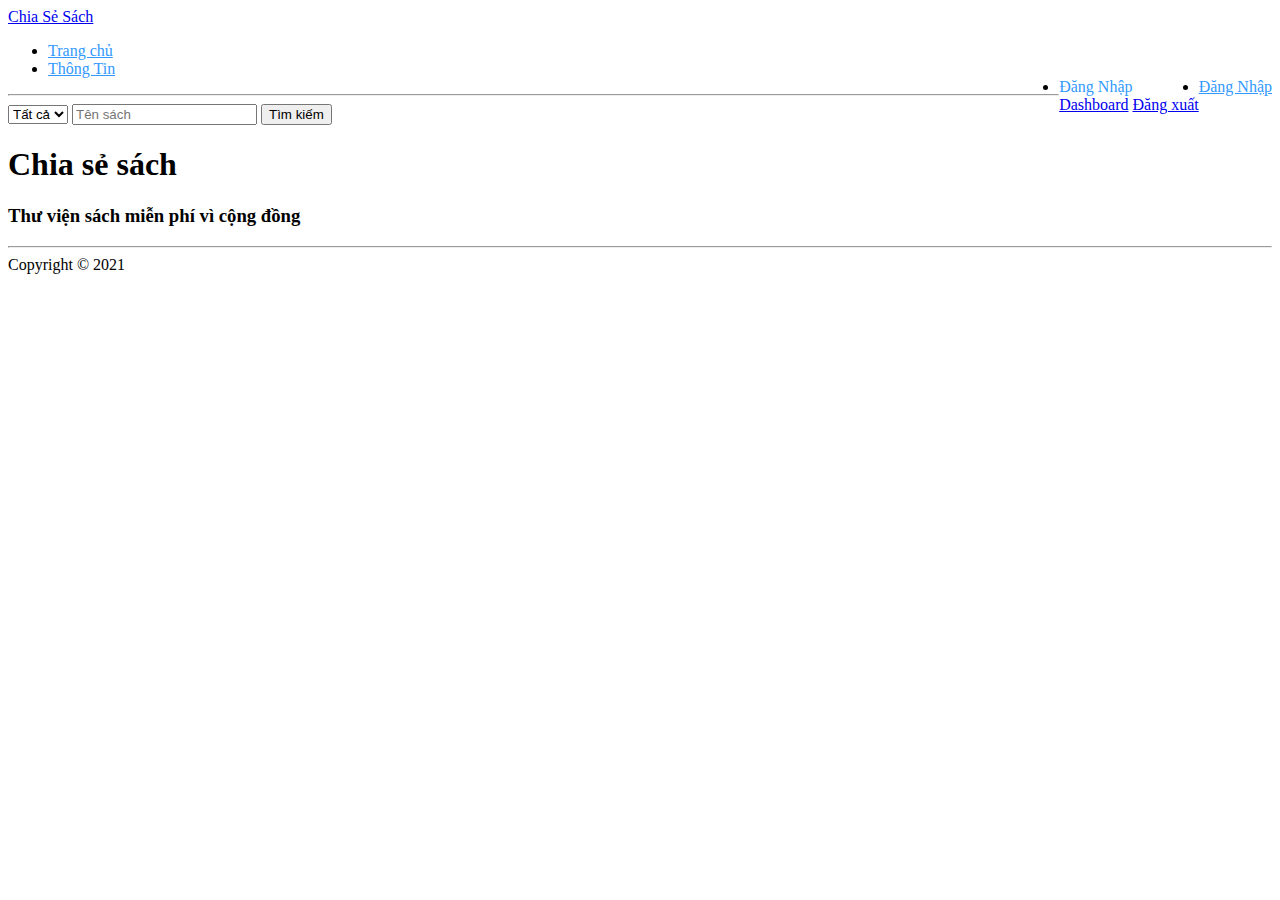
<file: TestSpringBoot/src/main/resources/templates/index.html>
<html lang="en">
<head>
  <meta charset="UTF-8">
  <meta name="viewport" content="width=device-width, initial-scale=1">
  <title>Chia sẻ sách</title>
  <link rel="stylesheet" th:href="@{/css/style.css}" />
</head>
<body>
  <div id="top">
    <div id="logo">
      <a href="/">Chia Sẻ Sách</a>
    </div>
    <div id="navbar">
      <ul>
  <li><a style="color: #3399ff" class="active" href="/">Trang chủ</a></li>
  <li><a style="color: #3399ff" href="#about">Thông Tin</a></li>
  
  <li th:if="${session.userlogin == null}" style="float:right" class="dropdown"><a style="color: #3399ff" href="/login" class="dropbtn">Đăng Nhập</a>
  </li>
  
  <li th:unless="${session.userlogin == null}" style="float:right" class="dropdown"><a th:text="${session.userlogin}" style="color: #3399ff" class="dropbtn">Đăng Nhập</a>
    <div class="dropdown-content">
      <a href="/dashboard">Dashboard</a>
      <a href="/logout">Đăng xuất</a>
    </div>
  </li>
</ul>
    </div>
  </div>
  <hr>
  <div id="main">
    <div id="search-container">
      <form th:action="@{/search}" th:object="${searchForm}" method="post">
        <select id="list-search" name="list-search">
          <option value="0">Tất cả</option>
          <option th:each="theloai : ${listTheLoai}" th:value="${theloai.idTheLoai}" th:text="${theloai.tenTheLoai}"></option>
        </select>
      <input type="text" placeholder="Tên sách" name="search" id="search">
      <input type="submit" value="Tìm kiếm" name="btnSearch" id="btnSearch">
      </form>
    </div>
    <div id="helloworld">
      <p><h1>Chia sẻ sách </h1></p>
    <p><h3>Thư viện sách miễn phí vì cộng đồng </h3></p>
    </div>
  </div>
<hr>
  <div id="footer">Copyright © 2021</div>
</body>
</html>
</file>
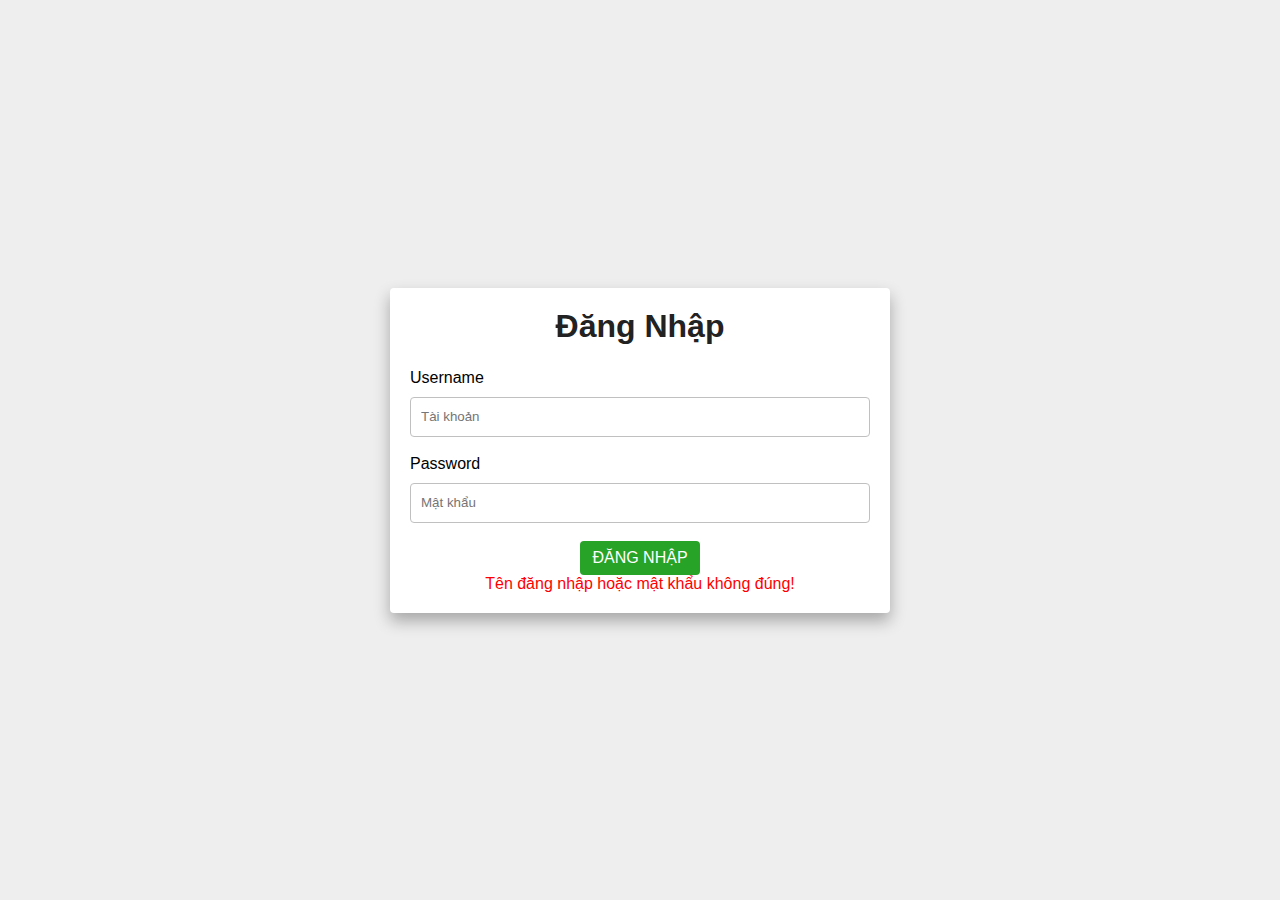
<file: TestSpringBoot/src/main/resources/templates/login.html>
<!DOCTYPE html>
<html lang="en">
<head>
  <meta charset="UTF-8">
  <meta name="viewport" content="width=device-width, initial-scale=1">
    <title>Đăng Nhập</title>
  <style>
		*{
			margin: 0;
			padding: 0;
			box-sizing: border-box;
		}
		body{
			min-height: 100vh;
			background: #eee;
			display: flex;
			font-family: sans-serif;
		}
		.container{
			margin: auto;
			width: 500px;
			max-width: 90%;
		}
		.container form{
			width: 100%;
			height: 100%;
			padding: 20px;
			background: white;
			border-radius: 4px;
			box-shadow: 0px 8px 16px rgba(0,0,0,.3);
		}
		.container h1{
			text-align: center;
			margin-bottom: 24px;
			color: #222;
		}
		.container form .form-control{
			width: 100%;
			height: 40px;
			background: white;
			border-radius: 4px;
			border: 1px solid silver;
			margin: 10px 0 18px 0;
			padding: 0 10px;
		}
		.container form .btn{
			margin-left: 50%;
			transform:  translateX(-50%);
			width: 120px;
			height: 34px;
			border: none;
			outline: none;
			background: #27a327;
			cursor: pointer;
			font-size: 16px;
			text-transform: uppercase;
			color: white;
			border-radius: 4px;
			transition: .3s;
		}
		.container form .btn:hover{
			opacity: .7;
		}
    p
    {
      color: red;
      text-align: center;
    }
	</style>
</head>
<body>
  <div class="container">
		
		<form th:action="@{/login}" th:object="${loginForm}" method="post">
			<h1>Đăng Nhập</h1>
			<div class="form-group">
				<label for="">Username</label>
				<input type="text" class="form-control" id="username" name="username" placeholder="Tài khoản" required />
			</div>
			<div class="form-group">
				<label for="">Password</label>
				<input type="password" class="form-control" id="password" name="password" placeholder="Mật khẩu" required />
			</div>
			<input type="submit" name="submit" class="btn" value="Đăng nhập">
      <p th:if="${loiDangNhap}" class="error">Tên đăng nhập hoặc mật khẩu không đúng!</p>
		</form>
	</div>
</body>
</html>
</file>
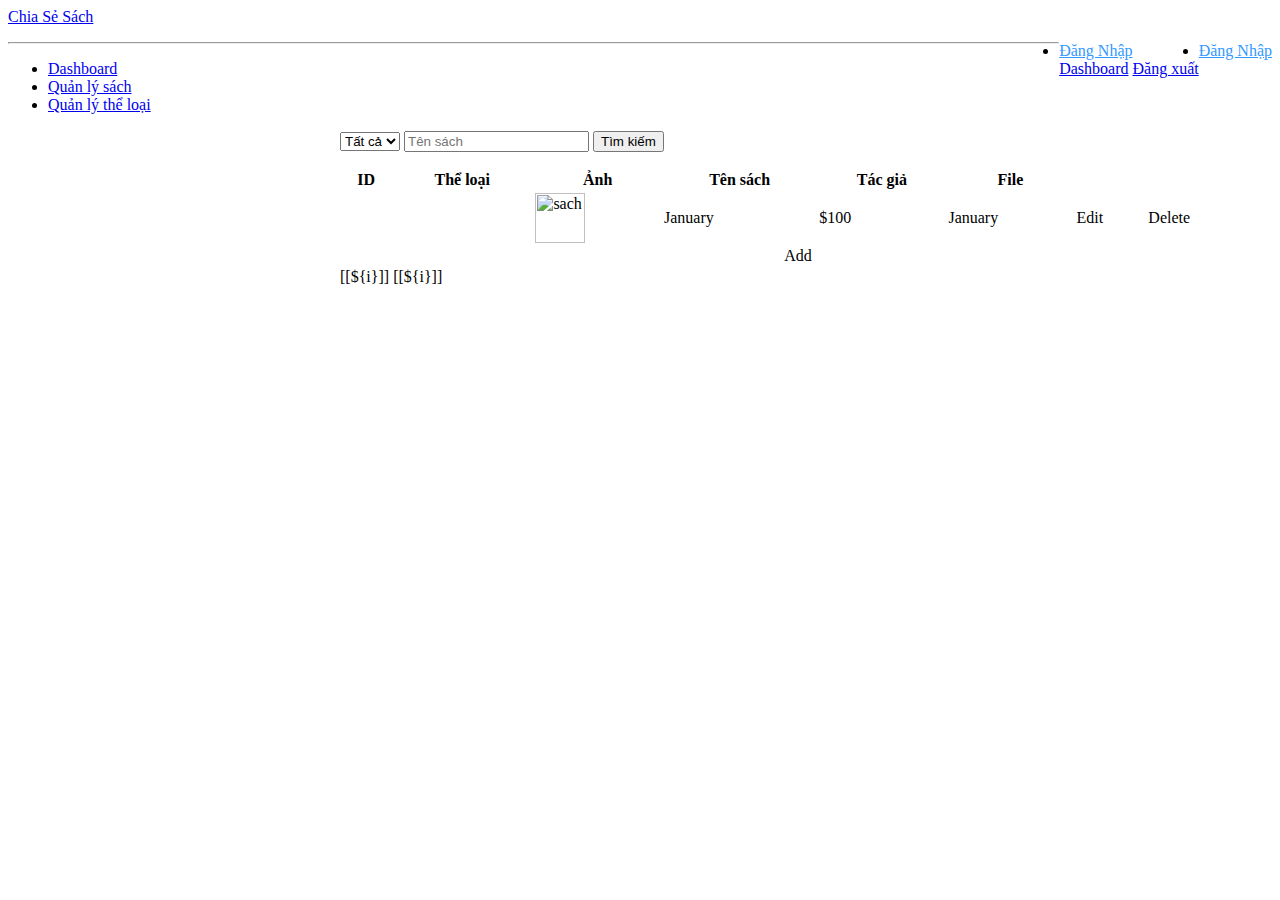
<file: TestSpringBoot/src/main/resources/templates/quanlysach.html>
<html lang="en">
<head>
  <meta charset="UTF-8">
  <meta name="viewport" content="width=device-width, initial-scale=1">
  <title>Chia sẻ sách</title>
  <link rel="stylesheet" th:href="@{/css/style.css}" />
</head>
<body>
  <div id="top">
    <div id="logo">
      <a href="/">Chia Sẻ Sách</a>
    </div>
    <div id="navbar">
      <ul>
  <li th:if="${session.userlogin == null}" style="float:right" class="dropdown"><a style="color: #3399ff" href="/login" class="dropbtn">Đăng Nhập</a>
  </li>
  
  <li th:unless="${session.userlogin == null}" style="float:right" class="dropdown"><a th:text="${session.userlogin}" style="color: #3399ff" href="/login" class="dropbtn">Đăng Nhập</a>
    <div class="dropdown-content">
      <a href="/dashboard">Dashboard</a>
      <a href="/logout">Đăng xuất</a>
    </div>
  </li>
</ul>
    </div>
  </div>
  <hr>
  <div class="menu-left">
  <ul>
  <li><a href="/dashboard">Dashboard</a></li>
    <li><a class="active" href="/dashboard/quanlysach">Quản lý sách</a>
  <li><a href="/dashboard/quanlytheloai">Quản lý thể loại</a></li>
</ul>
    </div>

<div style="margin-left:25%;padding:1px 16px;height:auto;">
  <div class="row-add">
    <form th:action="@{/dashboard/quanlysach}" method="post">
        <select id="list-search" name="list-search">
          <option value="0">Tất cả</option>
          <option th:each="theloai : ${listTheLoai}" th:value="${theloai.idTheLoai}" th:text="${theloai.tenTheLoai}"></option>
        </select>
      <input type="text" placeholder="Tên sách" name="search" id="search">
      <input type="submit" value="Tìm kiếm" name="btnSearch" id="btnSearch">
      </form>
  </div>
  <p th:text="${message}" style="color: green; text-align: center"></p>
  <div class="row-table">
    <table width="100%">
  <thead>
    <tr>
      <th>ID</th>
      <th>Thể loại</th>
      <th>Ảnh</th>
      <th>Tên sách</th>
      <th>Tác giả</th>
      <th>File</th>
    </tr>
  </thead>
  <tbody>
    <tr th:each="sach : ${listSach}">
      <td th:text="${sach.idSach}"></td>
      <td th:text="${sach.idTheLoai}"></td>
      <td><img th:src="@{${sach.ImagePath}}" alt="sach" title="sach" style="width: 50px;heigh: 50px"/></td>
      <td th:text="${sach.tenSach}">January</td>
      <td th:text="${sach.tenTacGia}">$100</td>
      <td th:text="@{${sach.CheckEbook}}">January</td>
      <td><a th:href="@{'/dashboard/quanlysach/edit?id='+${sach.idSach}}">Edit</a></td>
      <td><a th:href="@{'/dashboard/quanlysach/delete?id='+${sach.idSach}}">Delete</a></td>
    </tr>
  </tbody>
  <tfoot>
    <tr>
      <td style="text-align: center;" colspan="8"><a th:href="@{/dashboard/quanlysach/add}">Add</a></td>
    </tr>
  </tfoot>
</table>
 <div id="paging" th:if="${totalPages>1}">
      	<div id="row">
      		<span th:each="i: ${#numbers.sequence(1, totalPages)}">
      			<a th:if="${currentPage != i}" th:href="@{'/dashboard/quanlysach?page='+${i}+'&theloai='+${theLoai}+'&tensach='+${tenSach}}">[[${i}]]</a>
      			<span th:unless="${currentPage !=i}">[[${i}]]</span> &nbsp; &nbsp;
      		</span>
      	</div>
      </div>
  </div>
</div>
</body>
</html>
</file>
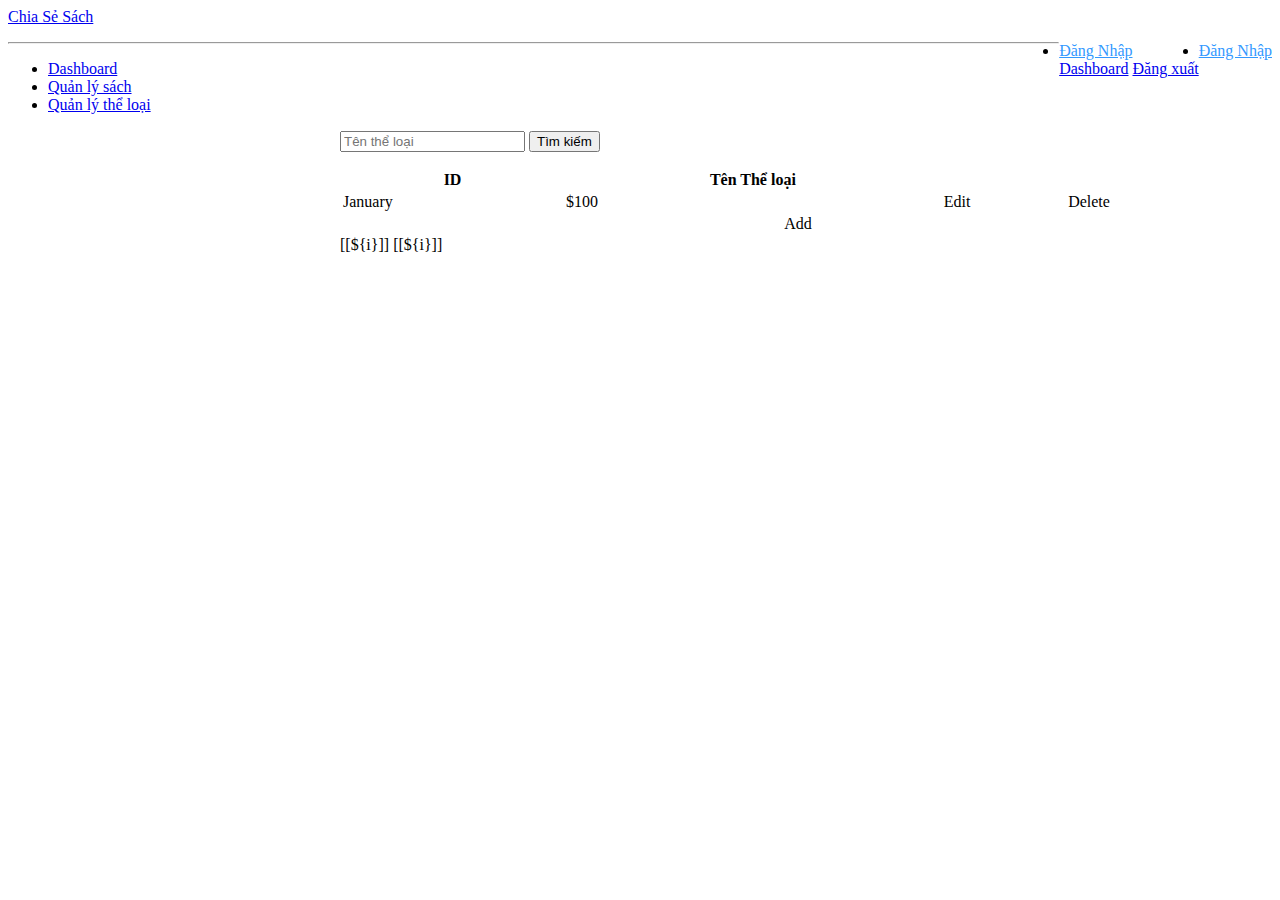
<file: TestSpringBoot/src/main/resources/templates/quanlytheloai.html>
<html lang="en">
<head>
  <meta charset="UTF-8">
  <meta name="viewport" content="width=device-width, initial-scale=1">
  <title>Chia sẻ sách</title>
  <link rel="stylesheet" th:href="@{/css/style.css}" />
</head>
<body>
  <div id="top">
    <div id="logo">
      <a href="/">Chia Sẻ Sách</a>
    </div>
    <div id="navbar">
      <ul>
  <li th:if="${session.userlogin == null}" style="float:right" class="dropdown"><a style="color: #3399ff" href="/login" class="dropbtn">Đăng Nhập</a>
  </li>
  
  <li th:unless="${session.userlogin == null}" style="float:right" class="dropdown"><a th:text="${session.userlogin}" style="color: #3399ff" href="/login" class="dropbtn">Đăng Nhập</a>
    <div class="dropdown-content">
      <a href="/dashboard">Dashboard</a>
      <a href="/logout">Đăng xuất</a>
    </div>
  </li>
</ul>
    </div>
  </div>
  <hr>
  <div class="menu-left">
  <ul>
  <li><a href="/dashboard">Dashboard</a></li>
    <li><a href="/dashboard/quanlysach">Quản lý sách</a>
  <li><a class="active" href="/dashboard/quanlytheloai">Quản lý thể loại</a></li>
</ul>
    </div>

<div style="margin-left:25%;padding:1px 16px;height:auto;">
  <div class="row-add">
    <form th:action="@{/dashboard/quanlytheloai}" th:object="${adminSearchCategoryForm}" method="post">
      <input type="text" placeholder="Tên thể loại" name="theloai" id="theloai">
      <button type="submit">Tìm kiếm</button>
      </form>
  </div>
  <p th:text="${message}"></p>
  <div class="row-table">
    <table width="100%">
  <thead>
    <tr>
      <th>ID</th>
      <th>Tên Thể loại</th>
    </tr>
  </thead>
  <tbody>
    <tr th:each="theloai : ${listTheLoai}">
      <td th:text="${theloai.idTheLoai}">January</td>
      <td th:text="${theloai.tenTheLoai}">$100</td>
      <td><a th:href="@{'/dashboard/quanlytheloai/edit?id='+${theloai.idTheLoai}}">Edit</a></td>
      <td><a th:href="@{'/dashboard/quanlytheloai/delete?id='+${theloai.idTheLoai}}">Delete</a></td>
    </tr>
  </tbody>
  <tfoot>
    <tr>
    
      <td style="text-align: center;" colspan="4"><a th:href="@{/dashboard/quanlytheloai/add}">Add</a></td>
    </tr>
  </tfoot>
</table>
<div id="paging" th:if="${totalPages>1}">
      	<div id="row">
      		<span th:each="i: ${#numbers.sequence(1, totalPages)}">
      			<a th:if="${currentPage != i}" th:href="@{'/dashboard/quanlytheloai?page='+${i}+'&theloai='+${theLoai}}">[[${i}]]</a>
      			<span th:unless="${currentPage !=i}">[[${i}]]</span> &nbsp; &nbsp;
      		</span>
      	</div>
      </div>
  </div>
</div>
</body>
</html>
</file>
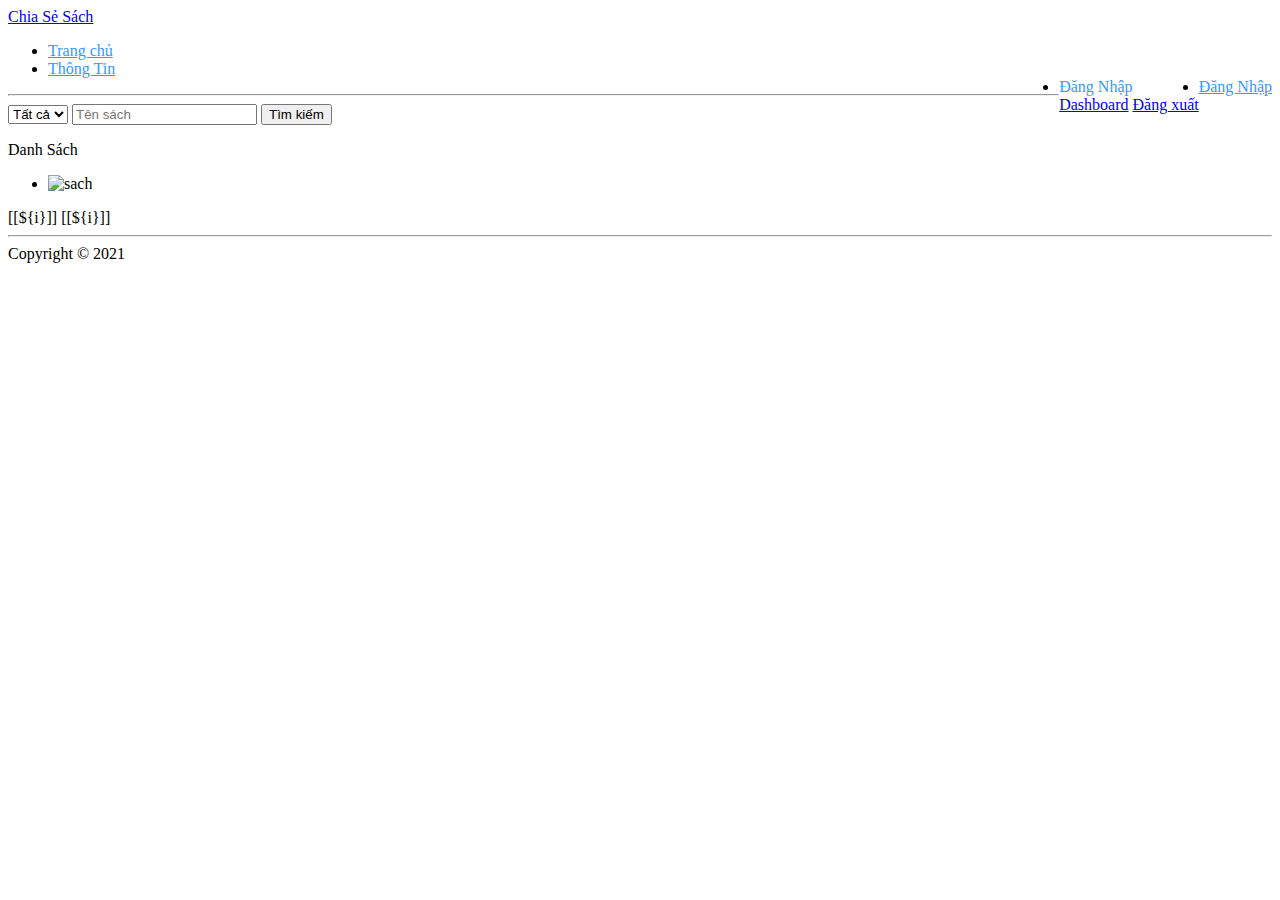
<file: TestSpringBoot/src/main/resources/templates/search.html>
<html lang="en">
<head>
  <meta charset="UTF-8">
  <meta name="viewport" content="width=device-width, initial-scale=1">
  <title>Chia sẻ sách</title>
  <link rel="stylesheet" th:href="@{/css/style.css}" />
</head>
<body>
  <div id="top">
    <div id="logo">
      <a href="/">Chia Sẻ Sách</a>
    </div>
    <div id="navbar">
      <ul>
  <li><a style="color: #3399ff" class="active" href="/">Trang chủ</a></li>
  <li><a style="color: #3399ff" href="#about">Thông Tin</a></li>
  <li th:if="${session.userlogin == null}" style="float:right" class="dropdown"><a style="color: #3399ff" href="/login" class="dropbtn">Đăng Nhập</a>
  </li>
  
  <li th:unless="${session.userlogin == null}" style="float:right" class="dropdown"><a th:text="${session.userlogin}" style="color: #3399ff" class="dropbtn">Đăng Nhập</a>
    <div class="dropdown-content">
      <a href="/dashboard">Dashboard</a>
      <a href="/logout">Đăng xuất</a>
    </div>
  </li>
</ul>
    </div>
  </div>
  <hr>
  <div id="main">
    <div id="search-container">
      <form th:action="@{/search}" th:object="${searchForm}" method="post">
        <select id="list-search" name="list-search">
          <option value="0">Tất cả</option>
          <option th:each="theloai : ${listTheLoai}" th:value="${theloai.idTheLoai}" th:text="${theloai.tenTheLoai}"></option>
        </select>
      <input type="text" placeholder="Tên sách" name="search" id="search">
      <input type="submit" value="Tìm kiếm" name="btnSearch" id="btnSearch">
      </form>
    </div>
    <div id="result-search">
      <div id="search-heading">Danh Sách
      </div>
      <div id="list-item">
        <ul>
          <li th:each="sach : ${listSach}">
            <a th:href="@{'/thongtin?id='+${sach.idSach}}" title=""><img th:src="@{${sach.ImagePath}}" alt="sach" th:title="${sach.tenSach}"/></a>
            <a th:href="@{'/thongtin?id='+${sach.idSach}}" title="" th:text="${sach.tenSach}" id="tenSach" name="tenSach"></a>
          </li>
        </ul>
      </div>

    </div>
          <div id="paging" th:if="${totalPages>1}">
      	<div id="row">
      		<span th:each="i: ${#numbers.sequence(1, totalPages)}">
      			<a th:if="${currentPage != i}" th:href="@{'/search?page='+${i}+'&theloai='+${theLoai}+'&tensach='+${tenSach}}">[[${i}]]</a>
      			<span th:unless="${currentPage !=i}">[[${i}]]</span> &nbsp; &nbsp;
      		</span>
      	</div>
      </div>
      
  </div>
<hr>
  <div id="footer">Copyright © 2021</div>
</body>
</html>
</file>
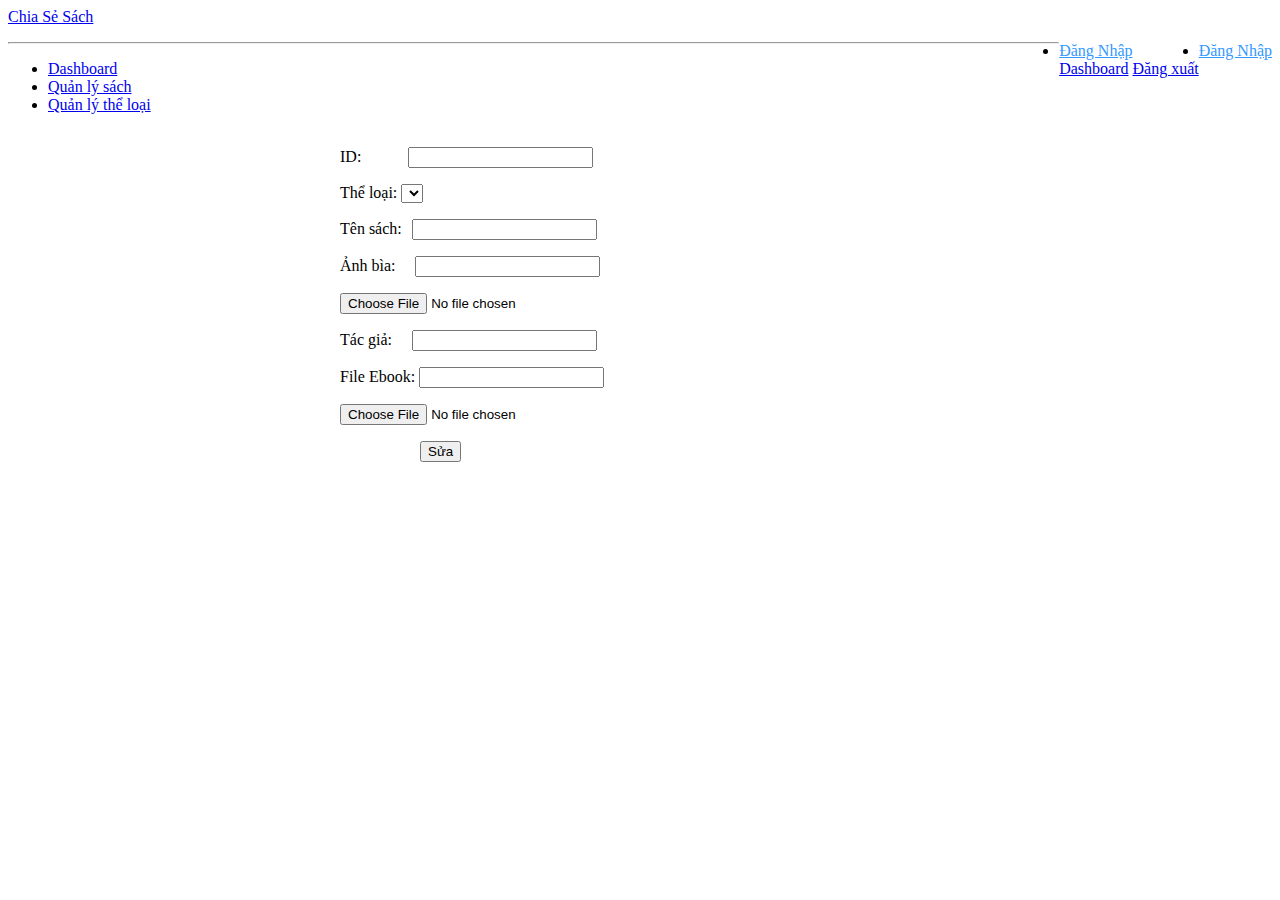
<file: TestSpringBoot/src/main/resources/templates/suasach.html>
<html lang="en">
<head>
  <meta charset="UTF-8">
  <meta name="viewport" content="width=device-width, initial-scale=1">
  <title>Chia sẻ sách</title>
  <link rel="stylesheet" th:href="@{/css/style.css}" />
</head>
<body>
  <div id="top">
    <div id="logo">
      <a href="/">Chia Sẻ Sách</a>
    </div>
    <div id="navbar">
      <ul>
  <li th:if="${session.userlogin == null}" style="float:right" class="dropdown"><a style="color: #3399ff" href="/login" class="dropbtn">Đăng Nhập</a>
  </li>
  
  <li th:unless="${session.userlogin == null}" style="float:right" class="dropdown"><a th:text="${session.userlogin}" style="color: #3399ff" href="/login" class="dropbtn">Đăng Nhập</a>
    <div class="dropdown-content">
      <a href="/dashboard">Dashboard</a>
      <a href="/logout">Đăng xuất</a>
    </div>
  </li>
</ul>
    </div>
  </div>
  <hr>
  <div class="menu-left">
  <ul>
  <li><a href="/dashboard">Dashboard</a></li>
    <li><a class="active"  href="/dashboard/quanlysach">Quản lý sách</a>
  <li><a href="/dashboard/quanlytheloai">Quản lý thể loại</a></li>
</ul>
    </div>

<div style="margin-left:25%;padding:1px 16px;height:auto;">
  <div class="row-crud">
    <form th:action="@{/dashboard/quanlysach/edit}" th:object="${editSachForm}" method="post" enctype="multipart/form-data">
      <p>ID:
        <input th:value="${listSach.idSach}" style="margin-left:43px;" type="text" class="id" id="idSach" name="idSach" readonly="true">
      </p>
      <p>Thể loại: 
      <select id="list-search" name="list-search">
          <option th:each="theloai : ${listTheLoai}" th:value="${theloai.idTheLoai}" th:text="${theloai.tenTheLoai}" th:selected="${listSach.idTheLoai == theloai.idTheLoai}"></option>
        </select>
      </p>
      <p>Tên sách: 
        <input th:value="${listSach.tenSach}"  style="margin-left:6px;" type="text" class="tenSach" id="tenSach" name="tenSach" required>
      </p>
      <p>Ảnh bìa:
        <input th:value="${listSach.img}"  style="margin-left:15px;" type="text" class="anhBia" id="img" name="img" readonly="true">
        <p>
        <input type="file" class="fileImg" id="files" name="files"  accept="image/png , image/jpeg">
          </p>
      </p>
      <p>Tác giả:
        <input th:value="${listSach.tenTacGia}"  style="margin-left:16px;" type="text" class="tenTacGia" id="tenTacGia" name="tenTacGia" required>
      </p>
      <p>File Ebook:
        <input th:value="${listSach.fileEbook}"  type="text" class="fileEbook" id="fileEbook" name="fileEbook" readonly="true">
        <p>
        <input type="file" name="files" id="files" accept=".pdf">
         </p>
      </p>
      <p>
        <input style="margin-left: 80px" type="submit" class="btnSua" id="btnSua" value="Sửa">
      </p>
      <p th:text="${message}" style="color: green; text-align: center">
        
      </p>
      </form>
  </div>
 
<!--   <h2>Fixed Full-height Side Nav</h2>
  <h3>Try to scroll this area, and see how the sidenav sticaks to the page</h3>
  <p>Notice that this div element has a left margin of 25%. This is because the side navigation is set to 25% width. If you remove the margin, the sidenav will overlay/sit on top of this div.</p>
  <p>Also notice that we hhave set overflow:auto to sidenav. This will add a scrollbar when the sidenav is too long (for example if it has over 50 links inside of it).</p>
  <p>Some text..</p>
  <p>Some text..</p>
  <p>Some text..</p>
  <p>Some text..</p>
  <p>Some text..</p>
  <p>Some text..</p>
  <p>Some text..</p> -->
</div>
</body>
</html>
</file>
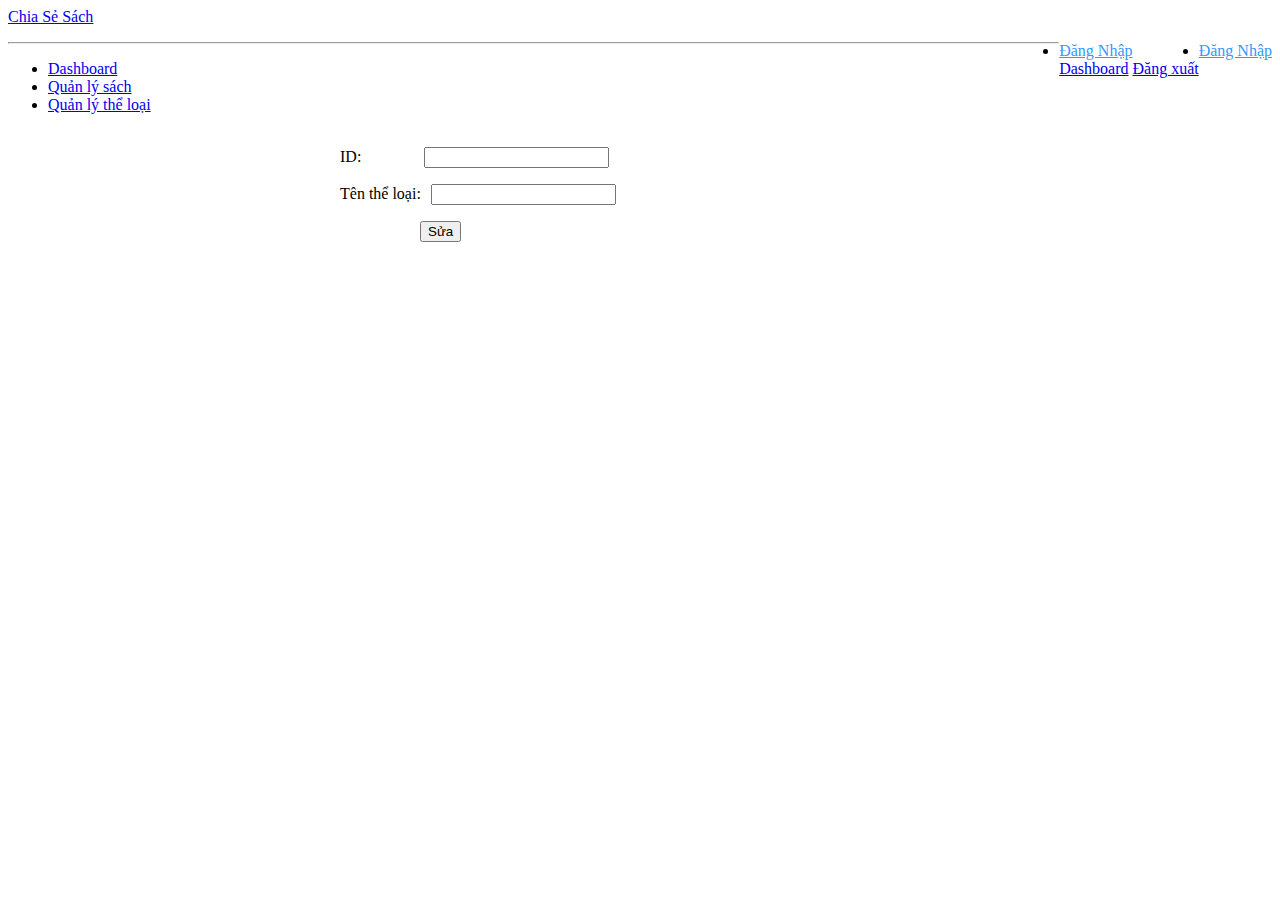
<file: TestSpringBoot/src/main/resources/templates/suatheloai.html>
<html lang="en">
<head>
  <meta charset="UTF-8">
  <meta name="viewport" content="width=device-width, initial-scale=1">
  <title>Chia sẻ sách</title>
<link rel="stylesheet" th:href="@{/css/style.css}" />
</head>
<body>
  <div id="top">
    <div id="logo">
      <a href="#logo">Chia Sẻ Sách</a>
    </div>
    <div id="navbar">
      <ul>
  <li th:if="${session.userlogin == null}" style="float:right" class="dropdown"><a style="color: #3399ff" href="/login" class="dropbtn">Đăng Nhập</a>
  </li>
  
  <li th:unless="${session.userlogin == null}" style="float:right" class="dropdown"><a th:text="${session.userlogin}" style="color: #3399ff" href="/login" class="dropbtn">Đăng Nhập</a>
    <div class="dropdown-content">
      <a href="/dashboard">Dashboard</a>
      <a href="/logout">Đăng xuất</a>
    </div>
  </li>
</ul>
    </div>
  </div>
  <hr>
  <div class="menu-left">
  <ul>
  <li><a href="/dashboard">Dashboard</a></li>
    <li><a href="/dashboard/quanlysach">Quản lý sách</a>
  <li><a class="active"  href="/dashboard/quanlytheloai">Quản lý thể loại</a></li>
</ul>
    </div>

<div style="margin-left:25%;padding:1px 16px;height:auto;">
  <div class="row-crud">
    <form action="/dashboard/quanlytheloai/edit" th:object="${suaTheLoaiForm}" method="post">
      <p>ID:
        <input th:value="${theloai.idTheLoai}" style="margin-left:59px;" type="text" class="id" name="idTheLoai" id="id" readonly="true">
      </p>
      <p>Tên thể loại: 
        <input th:value="${theloai.tenTheLoai}" style="margin-left:6px;" type="text" class="tenTheLoai" name="tenTheLoai" id="tenTheLoai" required>
      </p>
      <p>
        <input style="margin-left: 80px" type="submit" class="btnThem" id="btnThem" value="Sửa">
      </p>
    <!--  <p th:text="${message}" style="color: green; text-align: center">
        Chỉnh sửa thành công
      </p>  --> 
      </form>
  </div>
 
</div>
</body>
</html>
</file>
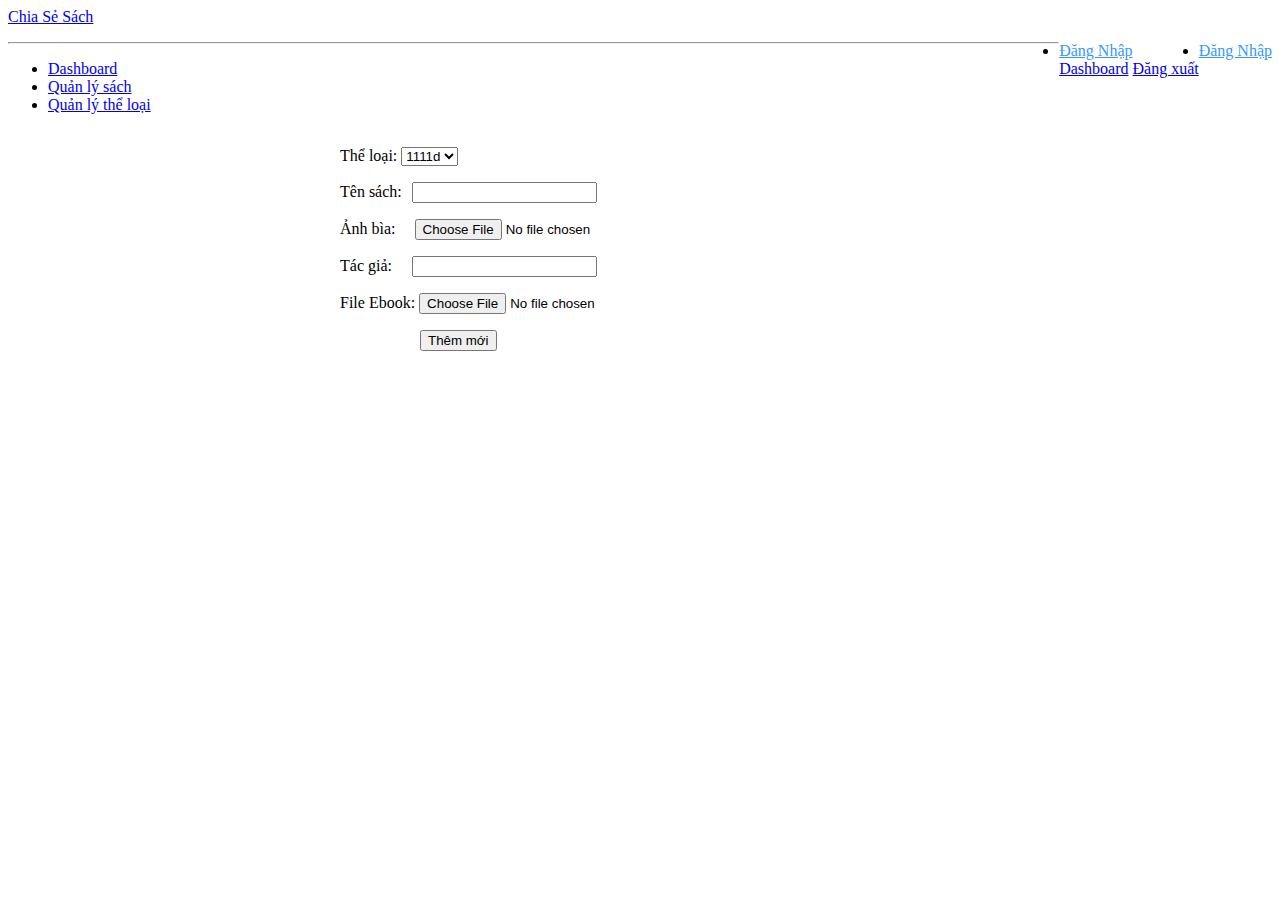
<file: TestSpringBoot/src/main/resources/templates/themsach.html>
<html lang="en">
<head>
  <meta charset="UTF-8">
  <meta name="viewport" content="width=device-width, initial-scale=1">
  <title>Chia sẻ sách</title>
  <link rel="stylesheet" th:href="@{/css/style.css}" />
</head>
<body>
  <div id="top">
    <div id="logo">
      <a href="/index">Chia Sẻ Sách</a>
    </div>
    <div id="navbar">
      <ul>
  <li th:if="${session.userlogin == null}" style="float:right" class="dropdown"><a style="color: #3399ff" href="/login" class="dropbtn">Đăng Nhập</a>
  </li>
  
  <li th:unless="${session.userlogin == null}" style="float:right" class="dropdown"><a th:text="${session.userlogin}" style="color: #3399ff" href="/login" class="dropbtn">Đăng Nhập</a>
    <div class="dropdown-content">
      <a href="/dashboard">Dashboard</a>
      <a href="/logout">Đăng xuất</a>
    </div>
  </li>
</ul>
    </div>
  </div>
  <hr>
  <div class="menu-left">
  <ul>
  <li><a href="/dashboard">Dashboard</a></li>
    <li><a class="active" href="/dashboard/quanlysach">Quản lý sách</a>
  <li><a href="/dashboard/quanlytheloai">Quản lý thể loại</a></li>
</ul>
    </div>

<div style="margin-left:25%;padding:1px 16px;height:auto;">
  <div class="row-crud">
    <form th:action="@{/dashboard/quanlysach/add}" th:object="${saveSachForm}" method="post" enctype="multipart/form-data">
      <p>Thể loại: 
      <select id="list-search" name="list-search">
          <option th:each="theloai : ${listTheLoai}" th:value="${theloai.idTheLoai}" th:text="${theloai.tenTheLoai}" id="idTheLoai" name="idTheLoai">1111d</option>
     <!--     <option th:value="53" th:text="cc" id="idTheLoai" name="idTheLoai">1111d</option>   -->
        </select>
      </p>
      <p>Tên sách: 
        <input style="margin-left:6px;" type="text" class="tenSach" id="tenSach" name="tenSach" required>
      </p>
      <p>Ảnh bìa:
        <input style="margin-left:15px;" type="file" class="fileImg" name="files" id="files"  accept="image/png , image/jpeg" required>
      </p>
      <p>Tác giả:
        <input style="margin-left:16px;" type="text" class="tenTacGia" id="tenTacGia" name="tenTacGia" required>
      </p>
      <p>File Ebook:
        <input type="file" name="files" id="files" accept=".pdf" required>
      </p>
      <p>
        <input style="margin-left: 80px" type="submit" class="btnThem" id="btnThem" value="Thêm mới">
      </p>
      <p style="color: green; text-align: center" th:text="${message}">
        
      </p>
      </form>
  </div>
 
<!--   <h2>Fixed Full-height Side Nav</h2>
  <h3>Try to scroll this area, and see how the sidenav sticaks to the page</h3>
  <p>Notice that this div element has a left margin of 25%. This is because the side navigation is set to 25% width. If you remove the margin, the sidenav will overlay/sit on top of this div.</p>
  <p>Also notice that we hhave set overflow:auto to sidenav. This will add a scrollbar when the sidenav is too long (for example if it has over 50 links inside of it).</p>
  <p>Some text..</p>
  <p>Some text..</p>
  <p>Some text..</p>
  <p>Some text..</p>
  <p>Some text..</p>
  <p>Some text..</p>
  <p>Some text..</p> -->
</div>
</body>
</html>
</file>
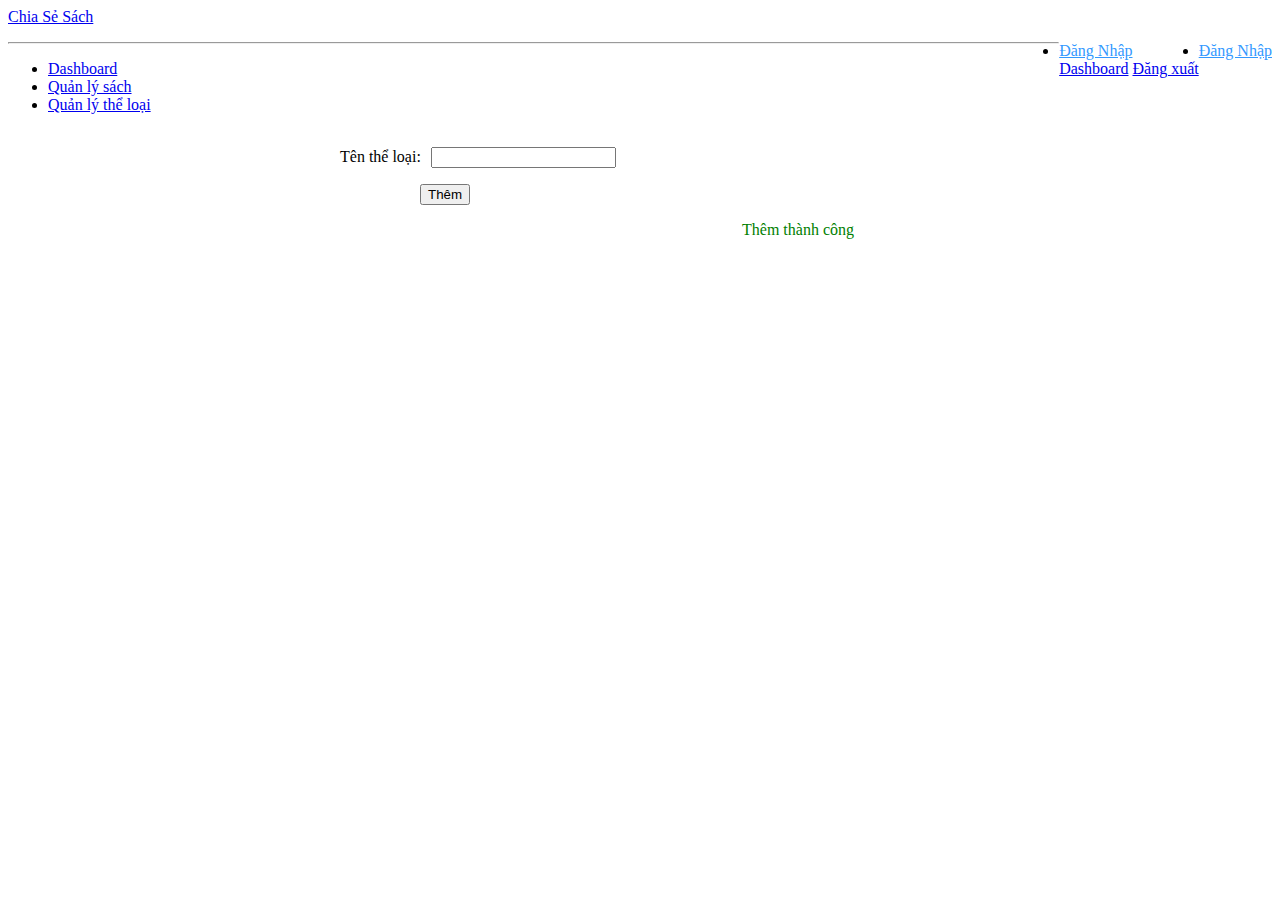
<file: TestSpringBoot/src/main/resources/templates/themtheloai.html>
<html lang="en">
<head>
  <meta charset="UTF-8">
  <meta name="viewport" content="width=device-width, initial-scale=1">
  <title>Chia sẻ sách</title>
<link rel="stylesheet" th:href="@{/css/style.css}" />
</head>
<body>
  <div id="top">
    <div id="logo">
      <a href="index">Chia Sẻ Sách</a>
    </div>
    <div id="navbar">
      <ul>
  <li th:if="${session.userlogin == null}" style="float:right" class="dropdown"><a style="color: #3399ff" href="/login" class="dropbtn">Đăng Nhập</a>
  </li>
  
  <li th:unless="${session.userlogin == null}" style="float:right" class="dropdown"><a th:text="${session.userlogin}" style="color: #3399ff" href="/login" class="dropbtn">Đăng Nhập</a>
    <div class="dropdown-content">
      <a href="/dashboard">Dashboard</a>
      <a href="/logout">Đăng xuất</a>
    </div>
  </li>
</ul>
    </div>
  </div>
  <hr>
  <div class="menu-left">
  <ul>
  <li><a href="/dashboard">Dashboard</a></li>
    <li><a href="/dashboard/quanlysach">Quản lý sách</a>
  <li><a class="active"  href="/dashboard/quanlytheloai">Quản lý thể loại</a></li>
</ul>
    </div>

<div style="margin-left:25%;padding:1px 16px;height:auto;">
  <div class="row-crud">
    <form th:action="@{/dashboard/quanlytheloai/add}" method="post">
      <p>Tên thể loại: 
        <input style="margin-left:6px;" type="text" class="tenTheLoai" name="tenTheLoai" id="tenTheLoai" required>
      </p>
      <p>
        <input style="margin-left: 80px" type="submit" class="btnThem" id="btnThem" value="Thêm">
      </p>
      <p th:text="${message}" style="color: green; text-align: center">
        Thêm thành công
      </p>
      </form>
  </div>
 
</div>
</body>
</html>
</file>
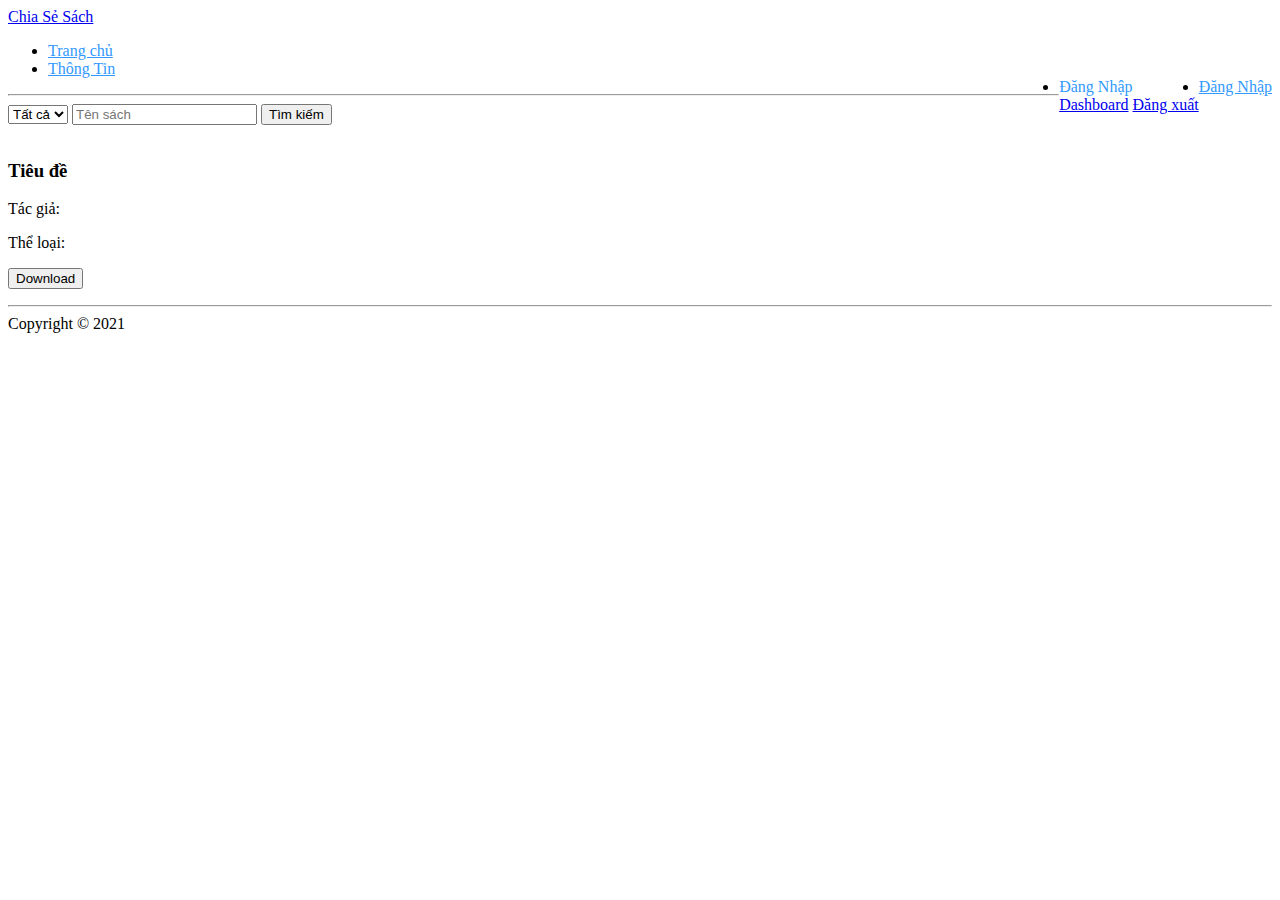
<file: TestSpringBoot/src/main/resources/templates/thongtin.html>
<html lang="en">
<head>
  <meta charset="UTF-8">
  <meta name="viewport" content="width=device-width, initial-scale=1">
  <title>Chia sẻ sách</title>
  <link rel="stylesheet" th:href="@{/css/style.css}" />
</head>
<body>
  <div id="top">
    <div id="logo">
      <a href="/">Chia Sẻ Sách</a>
    </div>
    <div id="navbar">
      <ul>
  <li><a style="color: #3399ff" class="active" href="/">Trang chủ</a></li>
  <li><a style="color: #3399ff" href="#about">Thông Tin</a></li>
  <li th:if="${session.userlogin == null}" style="float:right" class="dropdown"><a style="color: #3399ff" href="/login" class="dropbtn">Đăng Nhập</a>
  </li>
  
  <li th:unless="${session.userlogin == null}" style="float:right" class="dropdown"><a th:text="${session.userlogin}" style="color: #3399ff" class="dropbtn">Đăng Nhập</a>
    <div class="dropdown-content">
      <a href="/dashboard">Dashboard</a>
      <a href="/logout">Đăng xuất</a>
    </div>
  </li>
</ul>
    </div>
  </div>
  <hr>
  <div id="main">
    <div id="search-container">
      <form th:action="@{/search}" th:object="${searchForm}" method="post">
        <select id="list-search" name="list-search">
          <option value="0">Tất cả</option>
          <option th:each="theloai : ${listTheLoai}" th:value="${theloai.idTheLoai}" th:text="${theloai.tenTheLoai}"></option>
        </select>
      <input type="text" placeholder="Tên sách" name="search" id="search">
      <input type="submit" value="Tìm kiếm" name="btnSearch" id="btnSearch">
      </form>
    </div>
    <form th:action="@{'/file/'+${sach.fileEbook}}" th:object="${thongTinForm}" method="get">
    <div id="info-ebook">
      <img th:src="${sach.ImagePath}" alt=""/>
      <h3 id="tieude" th:text="${sach.tenSach}">Tiêu đề</h3>
      <p th:text="'Tên tác giả: ' +${sach.tenTacGia}">Tác giả: </p>
      <p th:text="'Thể loại: ' +${theloai.tenTheLoai}">Thể loại:  </p>
      <button class="btn-download" ><i class="fa fa-download"></i> Download</button>
    </div>
    </form>
  </div>
<hr>
  <div id="footer">Copyright © 2021</div>
</body>
</html>
</file>
